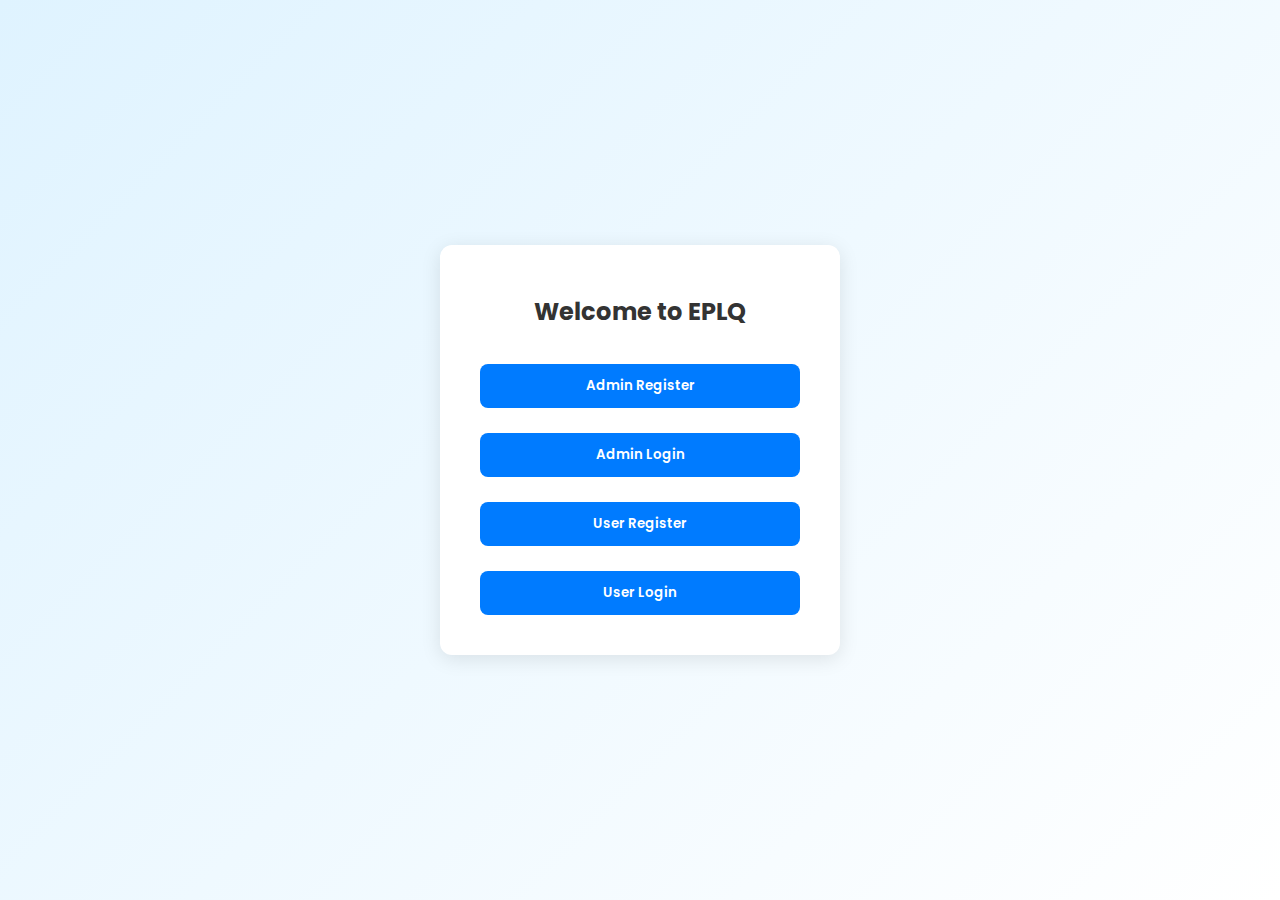
<file: index.html>
<!DOCTYPE html>
<html lang="en">
<head>
  <meta charset="UTF-8">
  <title>EPLQ Home</title>
  <link rel="stylesheet" href="css/style.css">
</head>
<body>
  <div class="container">
    <h2>Welcome to EPLQ</h2>
    <a href="admin/register.html"><button>Admin Register</button></a>
    <a href="admin/login.html"><button>Admin Login</button></a>
    <a href="user/register.html"><button>User Register</button></a>
    <a href="user/login.html"><button>User Login</button></a>
  </div>
</body>
</html>
</file>
<file: css/style.css>
@import url('https://fonts.googleapis.com/css2?family=Poppins:wght@400;600&display=swap');

* {
  box-sizing: border-box;
  font-family: 'Poppins', sans-serif;
}

body {
  background: linear-gradient(135deg, #dff3ff, #ffffff);
  display: flex;
  justify-content: center;
  align-items: center;
  min-height: 100vh;
  margin: 0;
  padding: 20px;
}

.container {
  background: #ffffff;
  border-radius: 12px;
  box-shadow: 0 4px 20px rgba(0, 0, 0, 0.1);
  padding: 30px 40px;
  max-width: 400px;
  width: 100%;
  text-align: center;
}

h2 {
  margin-bottom: 20px;
  color: #333;
}

input {
  width: 100%;
  padding: 12px 15px;
  margin: 10px 0;
  border: 1px solid #ccc;
  border-radius: 8px;
  transition: 0.3s ease;
}

input:focus {
  border-color: #007bff;
  outline: none;
}

button {
  width: 100%;
  padding: 12px 15px;
  margin-top: 15px;
  border: none;
  background-color: #007bff;
  color: white;
  border-radius: 8px;
  font-weight: 600;
  cursor: pointer;
  transition: background-color 0.3s ease;
}

button:hover {
  background-color: #0056b3;
}

a {
  display: block;
  margin: 10px 0;
  color: #007bff;
  text-decoration: none;
  font-weight: 500;
}

a:hover {
  text-decoration: underline;
}
</file>
